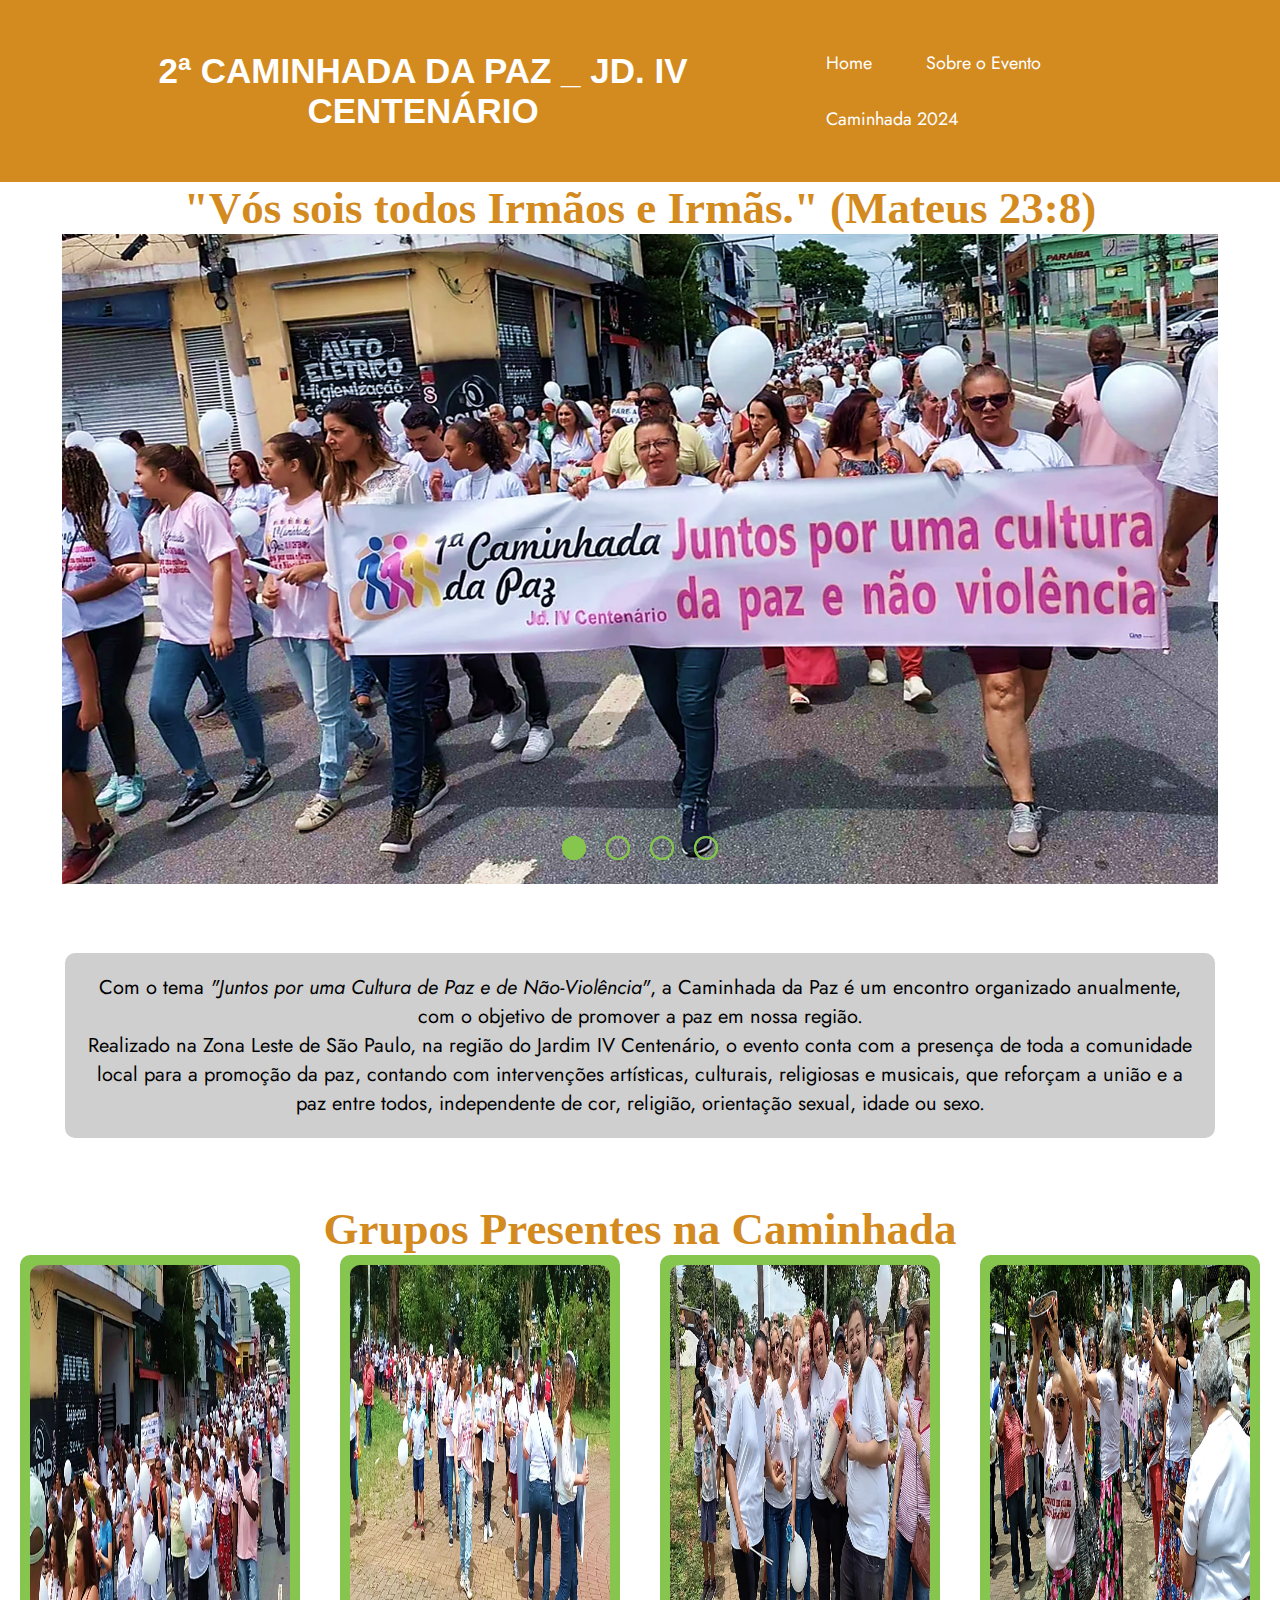
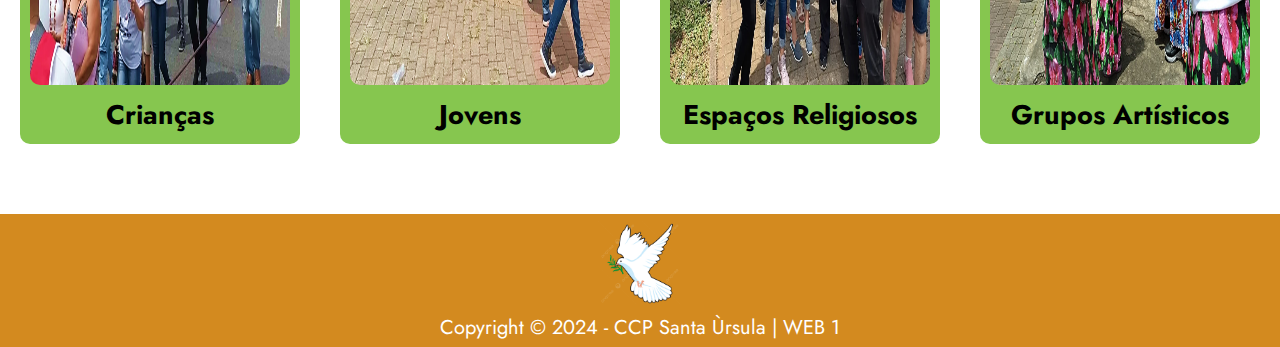
<file: index.html>
<!DOCTYPE html>
<html lang="pt-br">
<head>
    <meta charset="UTF-8">
    <meta name="viewport" content="width=device-width, initial-scale=1.0">
    <link rel="stylesheet" type="text/css" href="CSS/styles.css">
    <link rel="stylesheet" type="text/css" href="CSS/carrossel.css">
    <script type="text/javascript" src="JS/scripts.js" defer> </script>
    <title> Caminhada da Paz </title>
</head>
<body>
   <header>
    <h1 class="titulo_inicial"> 2ª CAMINHADA DA PAZ _ JD. IV CENTENÁRIO </h1>
    <nav>
        <ul>
            <li><a href="#"> Home </a></li>
            <li><a href="paginas/sobre.html"> Sobre o Evento </a></li>
            <li><a href="paginas/caminhada24.html"> Caminhada 2024 </a></li>
        </ul>
    </nav>
   </header>
<section id="carrossel">
    <h1> "Vós sois todos Irmãos e Irmãs." (Mateus 23:8) </h1>
    <div id="carrossel-itens">
        <input type="radio" name="botao-rádio" id="radio1">
        <input type="radio" name="botao-rádio" id="radio2">
        <input type="radio" name="botao-rádio" id="radio3">
        <input type="radio" name="botao-rádio" id="radio4">
    

    <div class="imagem-carrossel inicio"><img src="img/carrossel-img01.jpg" alt="Imagem 1"></div>
    <div class="imagem-carrossel"><img src="img/carrossel-img02.jpg" alt="Imagem 2"></div>
    <div class="imagem-carrossel"><img src="img/carrossel-img03.jpg" alt="Imagem 3"></div>
    <div class="imagem-carrossel"><img src="img/carrossel-img04.jpg" alt="Imagem 4">
    </div>
    <div class="navega-auto">
        <div class="auto-botao1"></div>
        <div class="auto-botao2"></div>
        <div class="auto-botao3"></div>
        <div class="auto-botao4"></div>
    </div>
    <div class="navega-manual">
        <label for=" rádio 1" class="manual-botao">
        </label><label for=" rádio 2" class="manual-botao">
        </label><label for=" rádio 3" class="manual-botao">
        </label><label for=" rádio 4" class="manual-botao">  
        </label></div>
</div>
</section>
    <div class="card">
        <p>Com o tema <em>"Juntos por uma Cultura de Paz e de Não-Violência"</em>,
             a Caminhada da Paz é um encontro organizado anualmente, com o objetivo de promover a paz em nossa região.<br> 
            Realizado na Zona Leste de São Paulo, na região do Jardim IV Centenário,
             o evento conta com a presença de toda a comunidade local para a promoção da paz,
              contando com intervenções artísticas, culturais, religiosas e musicais,
               que reforçam a união e a paz entre todos, independente de cor, religião, orientação sexual, idade ou sexo.
            </p>
    </div>
    <h1>Grupos Presentes na Caminhada</h1>

    <div class="grid_grupos">
        <div class="grupo">
            <img src="img/imagem001.JPG" width="100%">
            <h2>Crianças</h2>
        </div>

        <div class="grupo">
            <img src="img/imagem002.JPG"width="100%">
            <h2>Jovens</h2>
        </div>

        <div class="grupo">
            <img src="img/imagem003.JPG"width="100%">
            <h2>Espaços Religiosos</h2>
        </div>

        <div class="grupo">
            <img src="img/imagem004.JPG" width="100%">
            <h2>Grupos Artísticos</h2>
        </div>

    </div>
    <footer><img src="img/pomba_paz.png" width="7%">
        <p class="texto-fotter"> Copyright &copy; 2024 - CCP Santa Ùrsula | WEB 1</p>
    </footer>
    
</body>
</html>
</file>
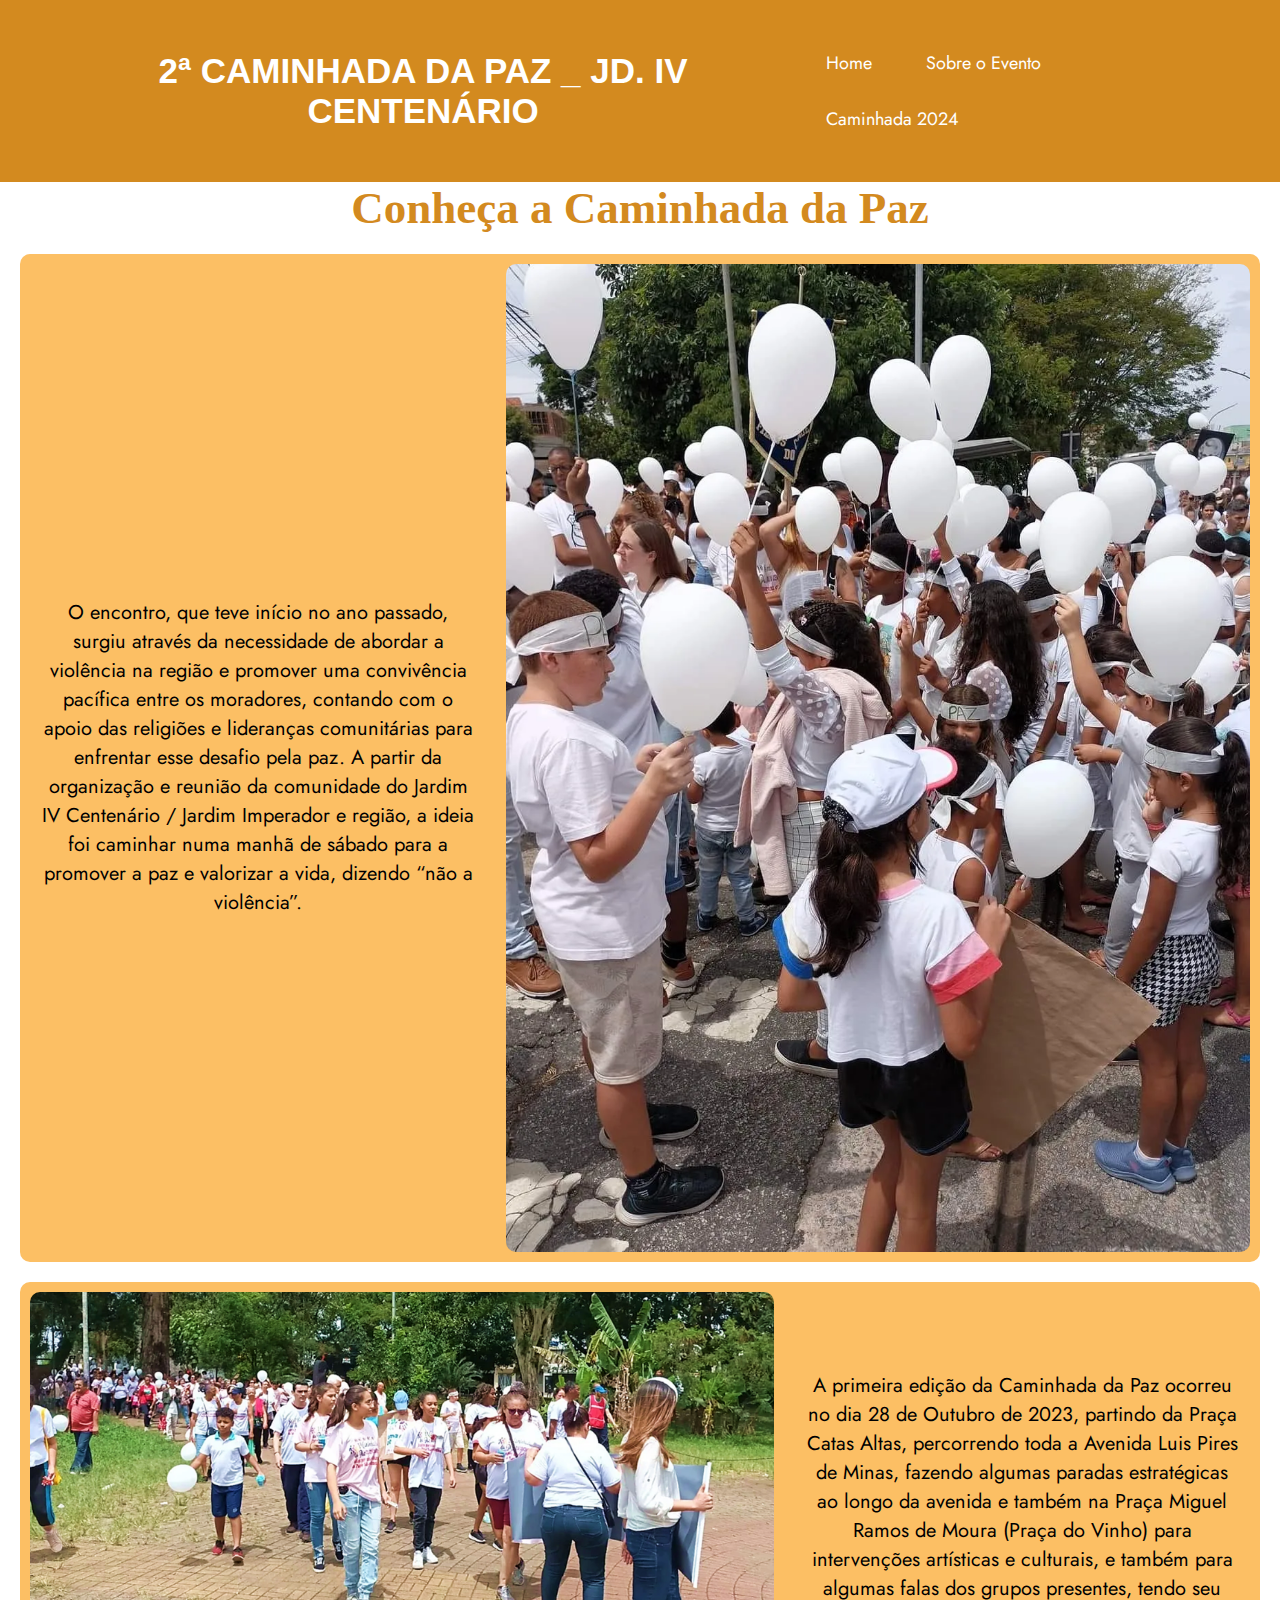
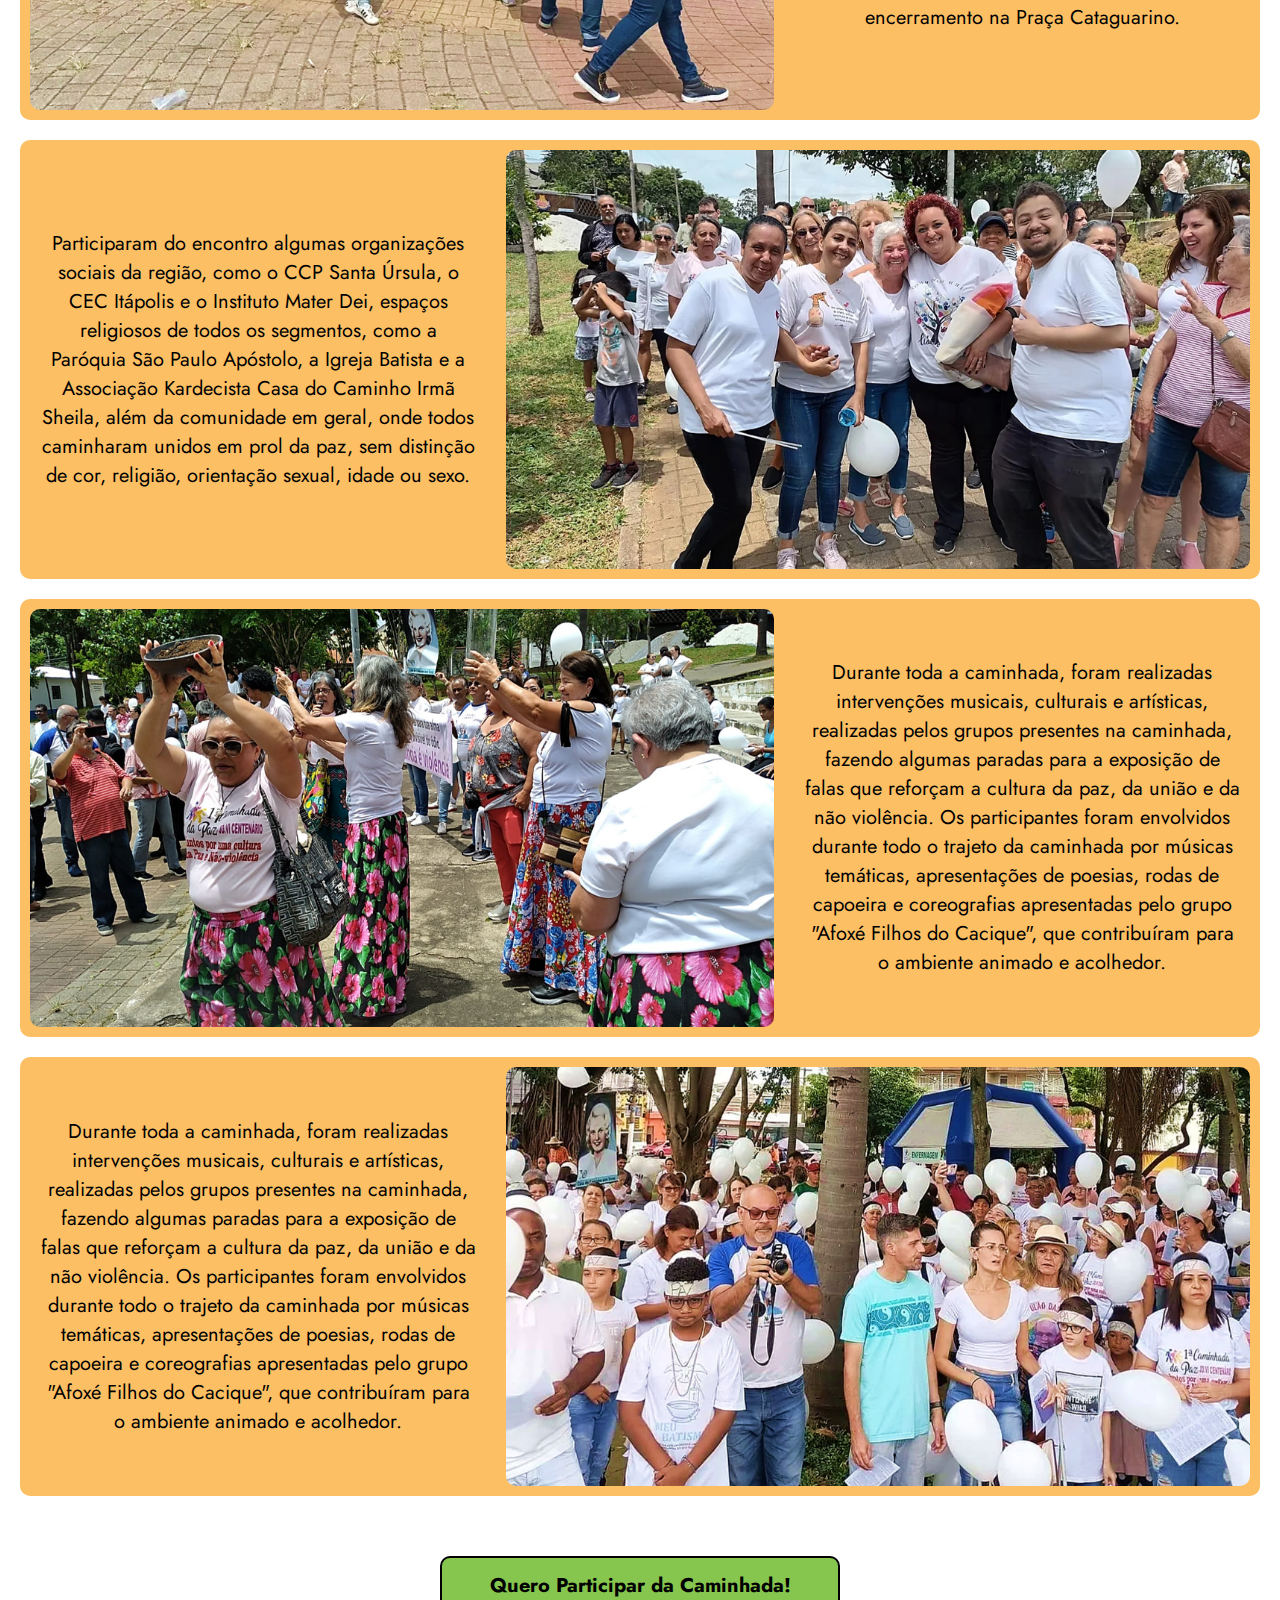
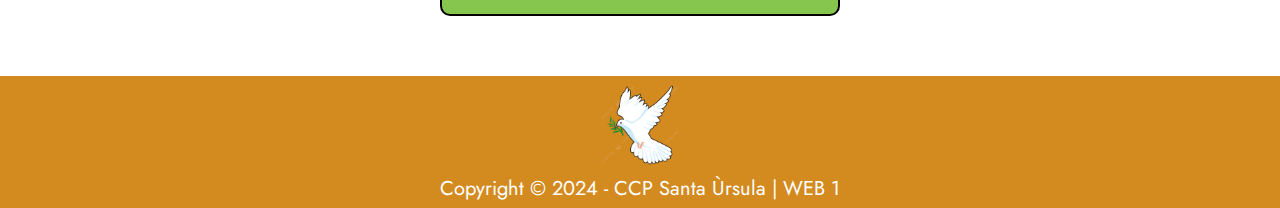
<file: paginas/sobre.html>
<!DOCTYPE html>
<html lang="pt-br">
<head>
    <meta charset="UTF-8">
    <meta name="viewport" content="width=device-width, initial-scale=1.0">
    <link rel="stylesheet" type="text/css" href="../CSS/styles.css">
    <title> Sobre o Evento </title>
</head>
<body>
    <header>
        <h1 class="titulo_inicial"> 2ª CAMINHADA DA PAZ _ JD. IV CENTENÁRIO </h1>
        <nav>
            <ul>
                <li><a href="../index.html"> Home </a></li>
                <li><a href="#"> Sobre o Evento </a></li>
                <li><a href="caminhada24.html"> Caminhada 2024 </a></li>
            </ul>
        </nav>
       </header>

       <h1>Conheça a Caminhada da Paz </h1>

    <section>
        <div class="conteudo">
            <p>O encontro, que teve início no ano passado, surgiu através da necessidade de abordar a violência na região e promover uma convivência pacífica entre os moradores, contando com o apoio das religiões e lideranças comunitárias para enfrentar esse desafio pela paz. A partir da organização e reunião da comunidade do Jardim IV Centenário / Jardim Imperador e região, a ideia foi caminhar numa manhã de sábado para a promover a paz e valorizar a vida, dizendo “não a violência”.</p>
            <img src="../img/grid-img01.jpg" alt="Caminhada 2023">
        </div>
        <div class="conteudo">
            <img src="../img/imagem002.JPG" alt="Caminhada 2023"><p>A primeira edição da Caminhada da Paz ocorreu no dia 28 de Outubro de 2023, partindo da Praça Catas Altas, percorrendo toda a Avenida Luis Pires de Minas, fazendo algumas paradas estratégicas ao longo da avenida e também na Praça Miguel Ramos de Moura (Praça do Vinho) para intervenções artísticas e culturais, e também para algumas falas dos grupos presentes, tendo seu encerramento na Praça Cataguarino.</p>
        </div>
        <div class="conteudo">
<p>Participaram do encontro algumas organizações sociais da região, como o CCP Santa Úrsula, o CEC Itápolis e o Instituto Mater Dei, espaços religiosos de todos os segmentos, como a Paróquia São Paulo Apóstolo, a Igreja Batista e a Associação Kardecista Casa do Caminho Irmã Sheila, além da comunidade em geral, onde todos caminharam unidos em prol da paz, sem distinção de cor, religião, orientação sexual, idade ou sexo.</p>
<img src="../img/imagem003.JPG" alt="Caminhada 2023">
        </div>
        <div class="conteudo">
            <img src="../img/imagem004.JPG" alt="Caminhada 2023">
        <p>Durante toda a caminhada, foram realizadas intervenções musicais, culturais e artísticas, realizadas pelos grupos presentes na caminhada, fazendo algumas paradas para a exposição de falas que reforçam a cultura da paz, da união e da não violência. Os participantes foram envolvidos durante todo o trajeto da caminhada por músicas temáticas, apresentações de poesias, rodas de capoeira e coreografias apresentadas pelo grupo "Afoxé Filhos do Cacique", que contribuíram para o ambiente animado e acolhedor.</p></div>
        <div class="conteudo"><p>Durante toda a caminhada, foram realizadas intervenções musicais, culturais e artísticas, realizadas pelos grupos presentes na caminhada, fazendo algumas paradas para a exposição de falas que reforçam a cultura da paz, da união e da não violência. Os participantes foram envolvidos durante todo o trajeto da caminhada por músicas temáticas, apresentações de poesias, rodas de capoeira e coreografias apresentadas pelo grupo "Afoxé Filhos do Cacique", que contribuíram para o ambiente animado e acolhedor.</p>
            <img src="../img/imagem005.JPG" alt="Caminhada 2023"></div>
    </section>
    <div id="botao-pag2">
        <a href="../paginas/caminhada24.html"><button>Quero Participar da Caminhada!</button></a>
    </div>

    <footer><img src="../img/pomba_paz.png" width="7%">
        <p class="texto-fotter"> Copyright &copy; 2024 - CCP Santa Ùrsula | WEB 1</p>
    </footer>


</body>
</html>
</file>
<file: CSS/styles.css>
@import url('https://fonts.googleapis.com/css2?family=Jost:wght@400&display=swap');

@font-face {
    font-family: 'CCRickVeitch';
    src: url(../fontes/CCRickVeitch.ttf);
}

* {
    margin: 0px;
    padding: 0px;
}
header{
    position: sticky;
    top: 0px;
    z-index: 99;
    background: #d38a1f;
    display: flex;
    justify-content: space-between;
    align-items: center;
    padding: 35px;
}
h1{
    font-family:"forte", cursive;
    font-size: 45px;
    text-align: center;
    color: #d38a1f;
    margin: 30px, 0;
}
.titulo_inicial{
    font-family: "CCRickweitch", sans-serif;
    color:#ffffff;
    font-size: 35px; 
    padding-left: 10px;
    margin: 0px;
}
nav ul{
    padding: 0px;
    margin:0px;
    list-style: none;

}
nav ul li {
    display: inline;
}
nav ul li a {
 padding: 15px 25px;
 display: inline-block;
 font-family: "jost", sans-serif;
 font-style: bold;
 font-size: 18px;
 color:#ffffff;
 text-decoration:none;

}
nav ul li a:hover{
    background-color: #fcbf64;
    font-style: bold;
    color: #86c64f;
    border-bottom: 2px solid #86c64f

}
.card,#texto-pag3{
    padding: 20px;
    margin:65px;
    background-color: #cfcfcf;
    border-radius: 10px;
}
p{
    font-family: "jost", sans-serif;
    font-size: 20px;
    text-align:center;
}
.grid_grupos{
    display: grid;
    grid-template-columns: 1fr 1fr 1fr 1fr;
    gap: 40px;
    padding-left: 20px;
    padding-right: 20px;
    margin-bottom: 70px;
}
.grupo{
    display: grid;
    font-family: "Jost", sans-serif;
    font-size: 18px;
    text-align: center;
    background-color: #86c64f;
    padding: 10px;
    border-radius: 10px;
    border-bottom: 20px;
}
.grupo img{
    height: 420px;
    border-radius: 10px;
    margin-bottom: 10px;
}
footer{
    margin-top:20px;
    padding: 5px;
    background-color: #d38a1f;
    font-family: "jost", sans-serif;
    font-size: 14px;
    text-align: center;
    color:#ffffff;
}
.texto-footer{
    font-size: 14px;

}
.conteudo{
    margin:20px;
    border-radius: 10px;
    background-color: #fcbf64;
    display:flex;
    justify-content: center;
    align-items: center;
}
.conteudo img{
    width: 60%;
    margin: 10px;
    border-radius: 10px;
}
.conteudo p{
    margin: 20px;
}
button{
    background-color: #86c64f;
    font-family: "Jost", sans-serif;
    font-size: 20px;
    font-weight: bold;
    width: 400px;
    height: 60px;
    border: 2px solid #000;
    border-radius: 10px;
    margin: 40px;
}
#banner img{
    width: 75%;

}
video{
    width: 55%;
    border-radius: 15px;
    margin-bottom: 70px;
}
#botao-pag2,#banner,#video-trajeto{
text-align: center;
}
</file>
<file: CSS/carrossel.css>
#carrossel{
    margin: 0px auto;
    width: 95%;
    height: auto;
    padding: 0px;
    overflow: hidden;
}

#carrossel-itens{
    width: 400%;
    height: auto;
    display: flex;
}

#carrossel-itens input{
    display: none;

}
.imagem-carrossel {
    width: 25%;
    height: auto;
    position: relative;
    text-align: center;
    transition: 0.5s;

}
.imagem-carrossel img {
    width: 95%;
}

.navega-auto, .navega-manual {
    position: absolute;
    width: 95%;
    margin-top: 47%;
    display: flex;
    justify-content: center;
}
.manual-botao, .navega-auto div {
    border: 2px solid #86c64F;
    padding: 10px;
    border-radius: 50%;
    cursor: pointer;
    transition: 0.3s;
}

.manual-botao:not(:last-child){
    margin-right: 20px;
}

.manual-botao:hover {
    background-color: #86c64F;
}

.navega-auto div:not(:last-child){
    margin-right: 20px;
}
#radio1:checked ~ .navega-auto .auto-botao1{
    background-color: #86c64F;
}
#radio2:checked ~ .navega-auto .auto-botao2{
    background-color: #86c64F;
}
#radio3:checked ~ .navega-auto .auto-botao3{
    background-color: #86c64F;
}
#radio4:checked ~ .navega-auto .auto-botao4{
    background-color: #86c64F;
}

#radio1:checked ~ .inicio {
margin-left: 0%;
}
#radio2:checked ~ .inicio {
    margin-left: -25%;
}
#radio3:checked ~ .inicio {
    margin-left: -50%;
}
#radio4:checked ~ .inicio {
    margin-left: -75%;
}
</file>
